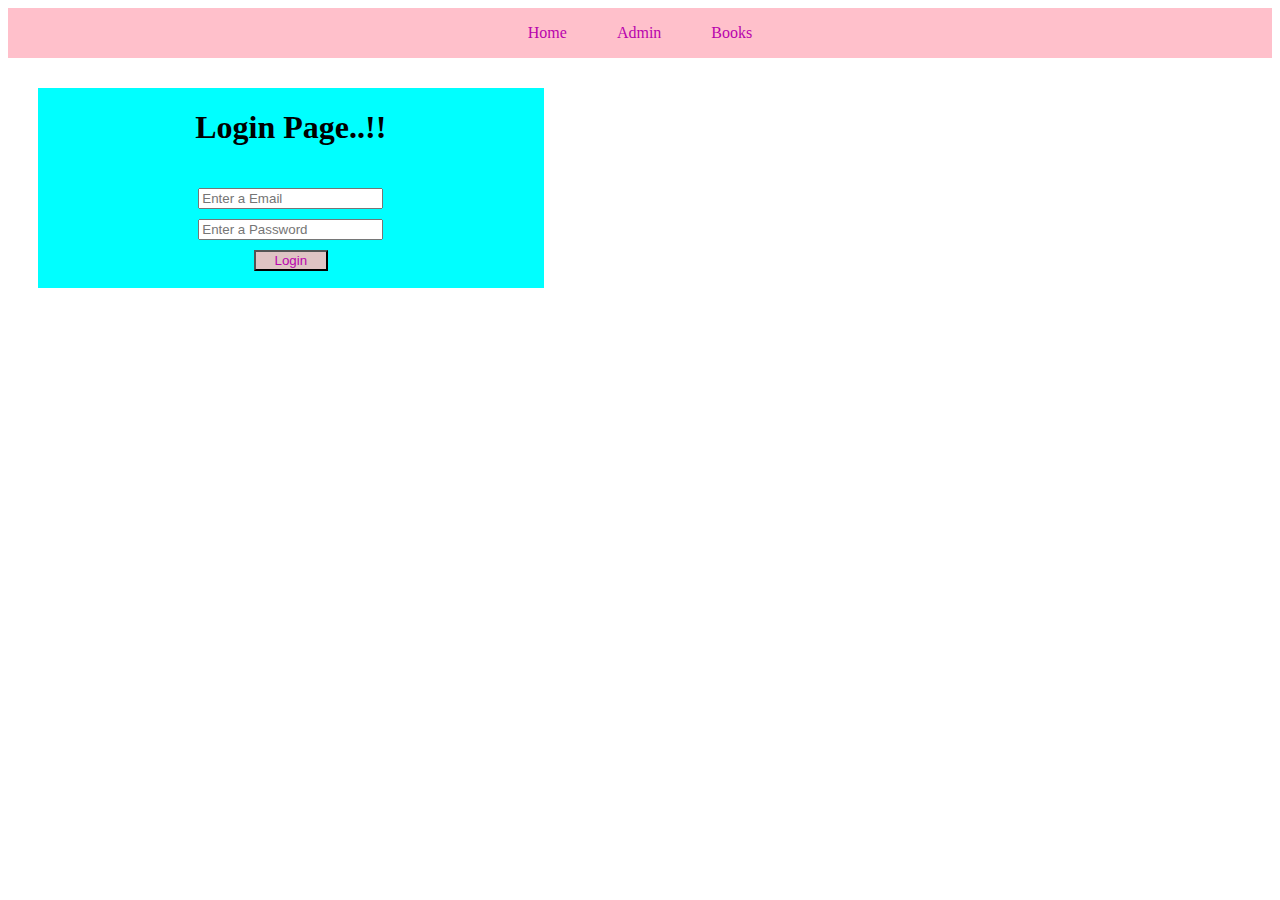
<file: index.html>
<!DOCTYPE html>
<html lang="en">

<head>
    <meta charset="UTF-8">
    <meta name="viewport" content="width=device-width, initial-scale=1.0">
    <title>Document</title>
    <link rel="stylesheet" href="./styles/index.css">
    <link rel="stylesheet" href="./styles/nav.css">
</head>

<body>
    <div id="nav"></div>
    <div id="cont">
    <h1>Login Page..!!</h1>
    <form id="form">
        <input id="email" type="text" placeholder="Enter a Email" />
        <input id="password" type="text" placeholder="Enter a Password" />
        <button id="btn">Login</button>
    </form>
    <p id="errorMsg"></p>
</div>
</body>
  <script src="./scripts/navbar.js"></script>
  <script src="./scripts/index.js"></script>

</html>
</file>
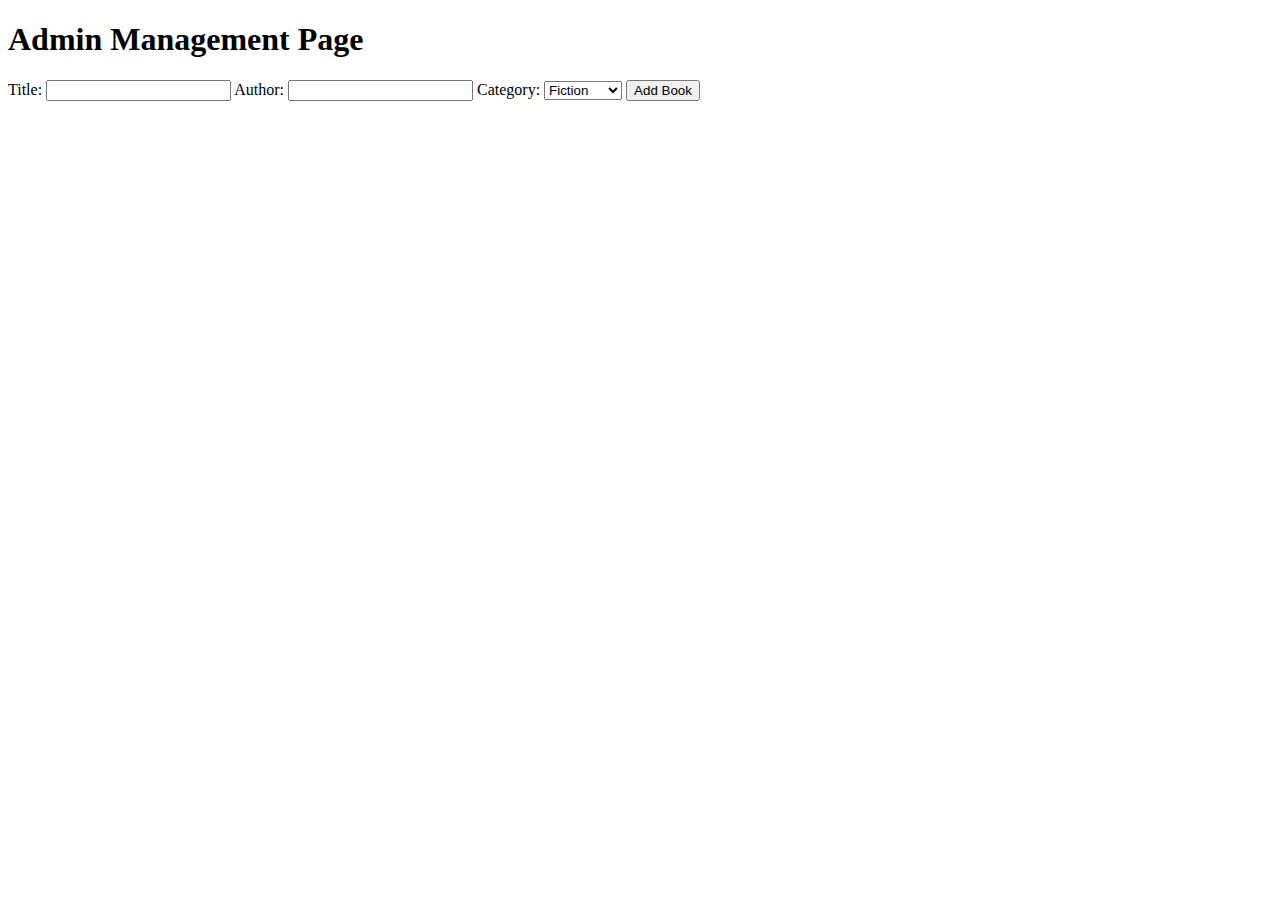
<file: admin.html>
<!DOCTYPE html>
<html lang="en">
<head>
    <meta charset="UTF-8">
    <meta name="viewport" content="width=device-width, initial-scale=1.0">
    <title>Document</title>
</head>
<body>
    <h1>Admin Management Page</h1>
    <form id="bookform">
        <label for="title">Title:</label>
        <input id="title" type="text" name="title">
        <label for="author">Author:</label>
        <input id="author" type="text" name="author">
        <label for="category">Category:</label>
        <select id="category" type="text" name="category">
            <option value="Fiction">Fiction</option>
            <option value="Comedy">Comedy</option>
            <option value="Technical">Technical</option>
        </select>
            <button type="submit">Add Book</button>
            <div id="book-grid" class="grid-container"></div>
    </form>
</body>
<script src="./scripts/navbar.js"></script>
  <script src="./scripts/admin.js"></script>
</html>
</file>
<file: styles/index.css>
#form{
    display:flex;
    flex-direction: column;
    align-items: center;
    gap:10px;
}
#cont{
    display:flex;
    flex-direction: column;
    align-items: center;
    gap:20px;
    background-color: aqua;
    width:40%;
    height:200px;
    margin:30px;
}
#btn{
    color:rgb(185, 3, 173);
    background-color: rgb(223, 196, 196);
    width:40%;
}
</file>
<file: styles/nav.css>
#nav{
    width:100%;
    height:50px;
    display:flex;
    flex-direction: row;
    justify-content: center;
    align-items: center;
    gap:50px;
    background-color: pink;
}
a{
    text-decoration: none;
    color:rgb(185, 3, 173);
}
a:hover{
    color:blue;
}
</file>
